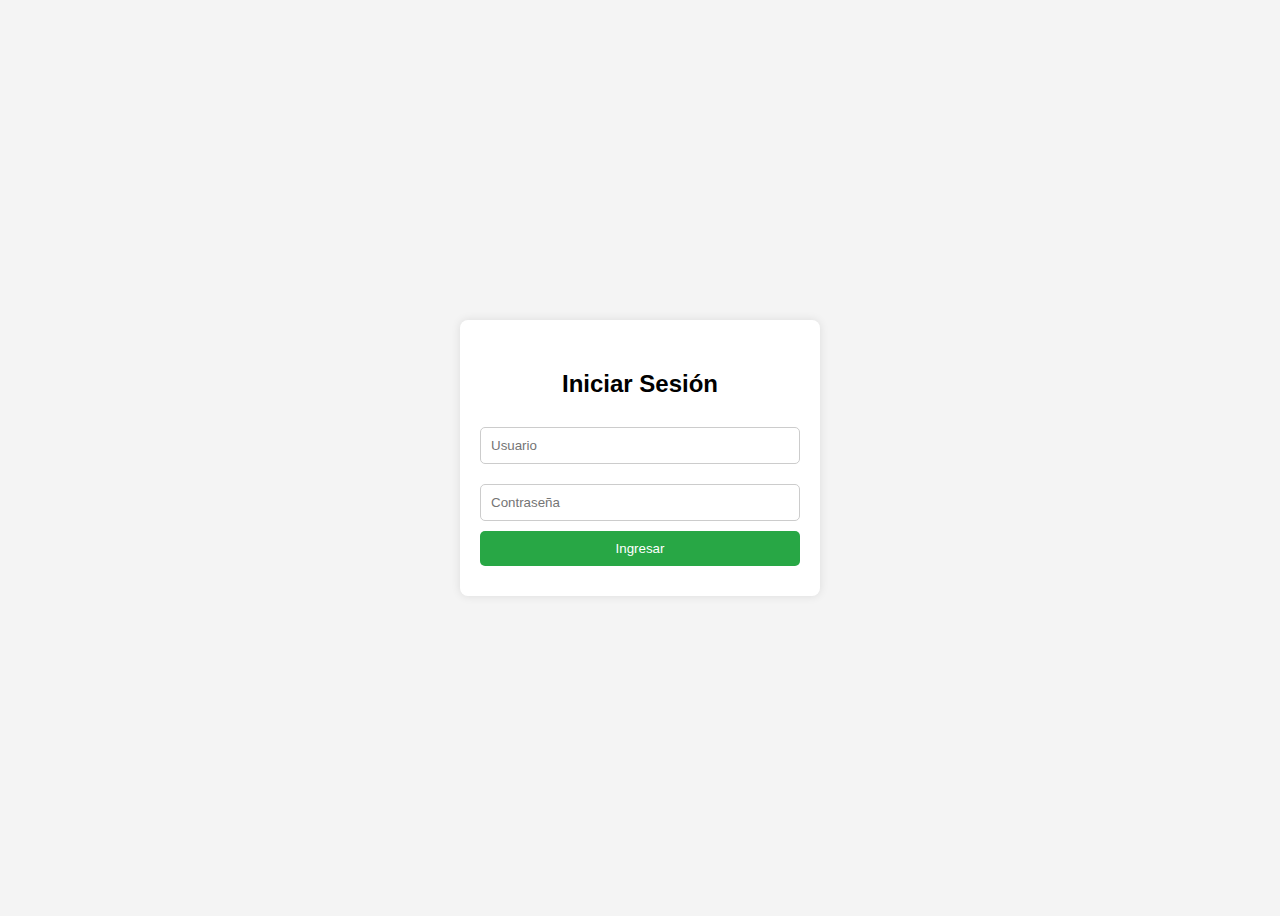
<file: Index.html>
<!DOCTYPE html>
<html lang="en">
<head>
    <meta charset="UTF-8">
    <meta name="viewport" content="width=device-width, initial-scale=1.0">
    <title>Document</title>

    <!-- Css -->
    <link rel="stylesheet" href="src/style/style.css">

</head>
<body>
    <body>
        <div class="login-container">
            <h2>Iniciar Sesión</h2>
            <input type="text" id="username" placeholder="Usuario">
            <input type="password" id="password" placeholder="Contraseña">
            <button onclick="validateLogin()">Ingresar</button>
            <p id="error" style="color: red; display: none;">Usuario o contraseña incorrectos</p>
        </div>




        <!-- Js -->
     <script src="src/js/script.js"></script>
    </body>
</body>
</html>
</file>
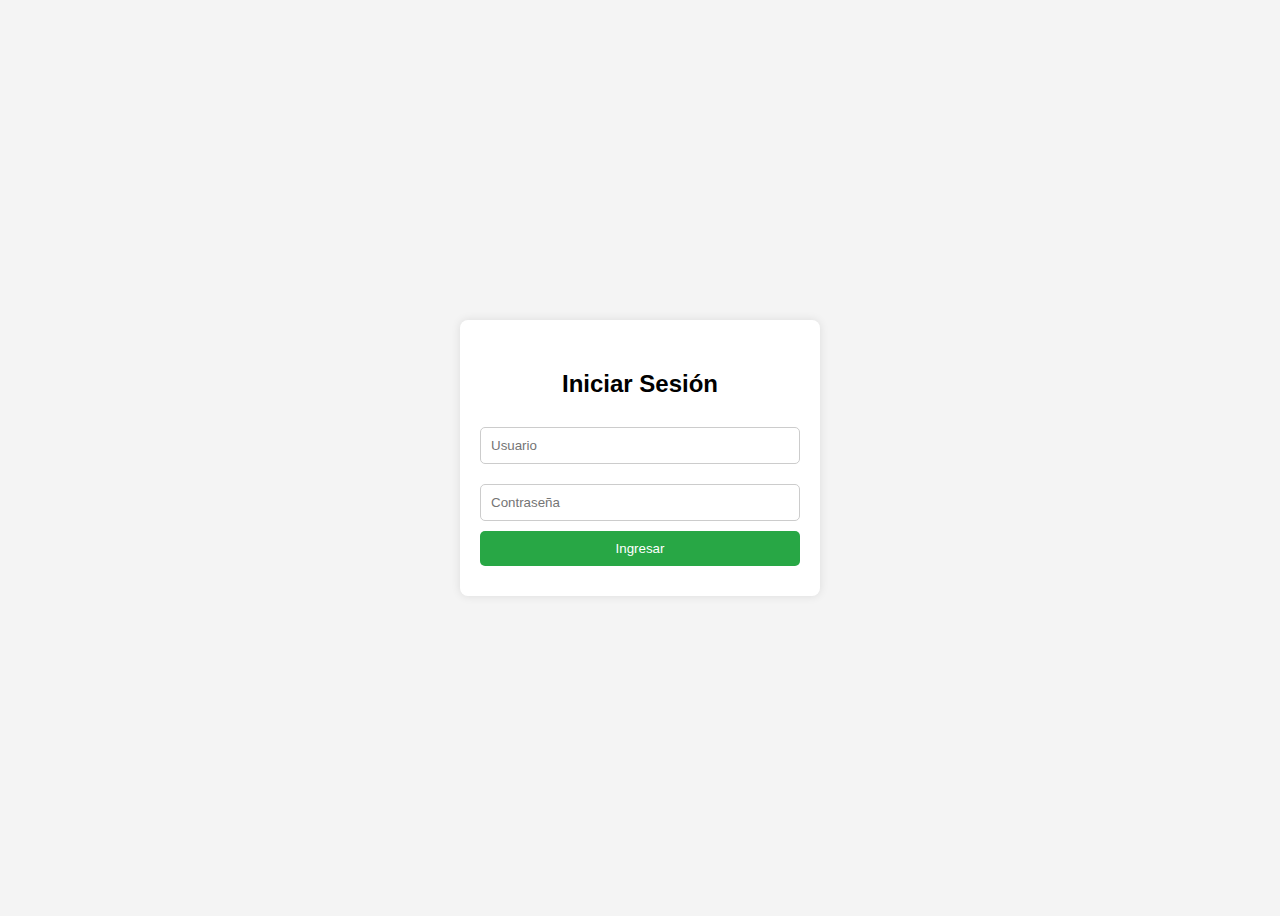
<file: index.html>
<!DOCTYPE html>
<html lang="en">
<head>
    <meta charset="UTF-8">
    <meta name="viewport" content="width=device-width, initial-scale=1.0">
    <title>Document</title>

    <!-- Css -->
    <link rel="stylesheet" href="src/style/style.css">

</head>
<body>
    <body>
        <div class="login-container">
            <h2>Iniciar Sesión</h2>
            <input type="text" id="username" placeholder="Usuario">
            <input type="password" id="password" placeholder="Contraseña">
            <button onclick="validateLogin()">Ingresar</button>
            <p id="error" style="color: red; display: none;">Usuario o contraseña incorrectos</p>
        </div>




        <!-- Js -->
     <script src="src/js/script.js"></script>
    </body>
</body>
</html>
</file>
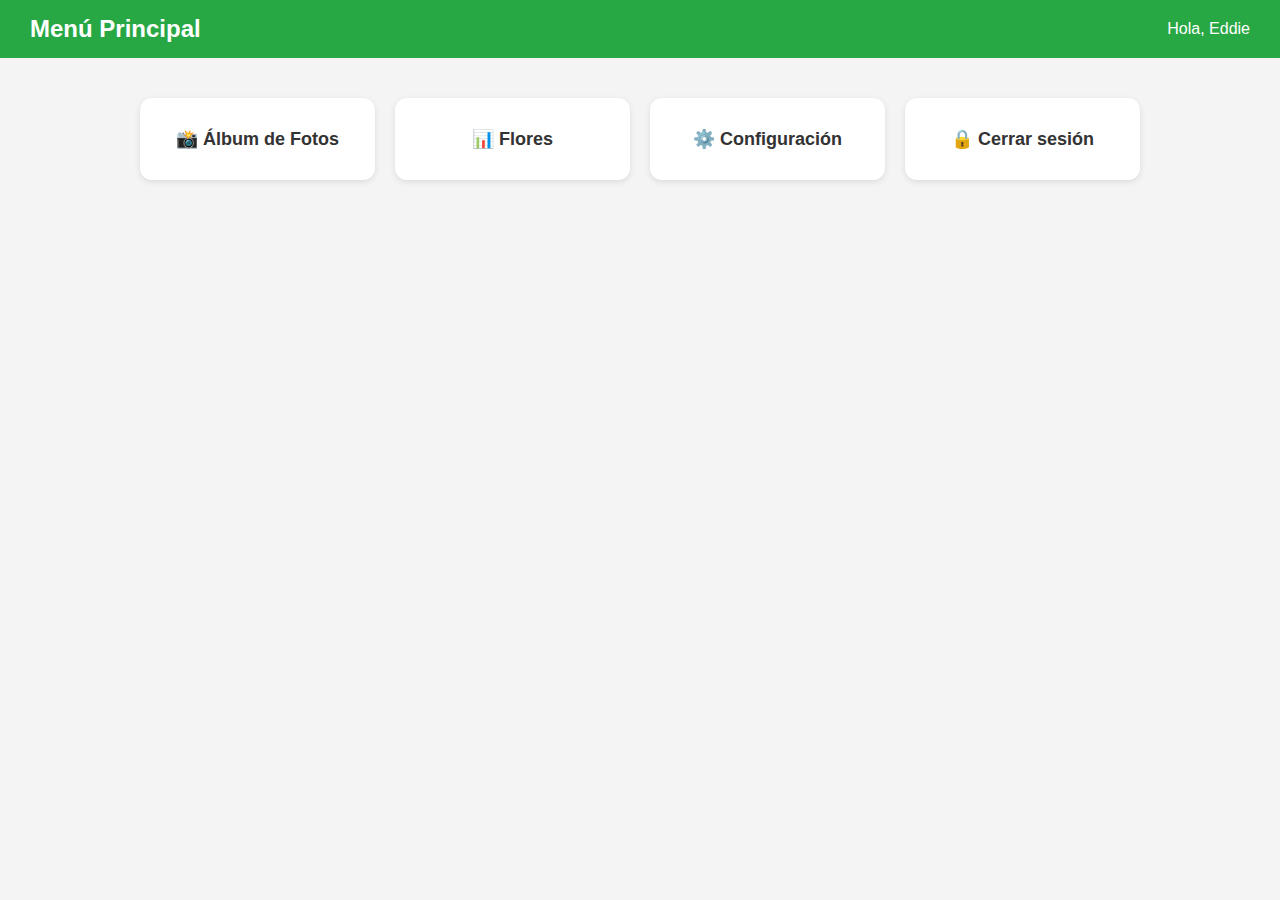
<file: menu.html>
<!DOCTYPE html>
<html lang="en">
<head>
    <meta charset="UTF-8">
    <meta name="viewport" content="width=device-width, initial-scale=1.0">

    <link rel="stylesheet" href="src/style/menu.css">

    <title>Menu</title>
</head>
<body>
    <div class="navbar">
        <h1>Menú Principal</h1>
        <span id="user-greeting">Hola, Usuario</span>
      </div>
    
      <div class="menu">
        <div class="menu-item" onclick="goTo('album.html')">
          <h3>📸 Álbum de Fotos</h3>
        </div>
        <div class="menu-item" onclick="goTo('https://eddiem2.github.io/Flores/')">
          <h3>📊 Flores</h3>
        </div>
        <div class="menu-item" onclick="goTo('#')">
          <h3>⚙️ Configuración</h3>
        </div>
        <div class="menu-item" onclick="goTo('login.html')">
          <h3>🔒 Cerrar sesión</h3>
        </div>
      </div>
    
      <script src="src/js/menu.js"></script>
</body>
</html>
</file>
<file: src/style/style.css>
body {
    font-family: Arial, sans-serif;
    display: flex;
    justify-content: center;
    align-items: center;
    height: 100vh;
    background-color: #f4f4f4;
}
.login-container {
    background: white;
    padding: 30px 20px;
    box-shadow: 0 0 10px rgba(0, 0, 0, 0.1);
    border-radius: 8px;
    width: 20rem;
    text-align: center;
}
input {
    width: 100%;
    padding: 10px;
    margin: 10px 0;
    box-sizing: border-box;
    border: 1px solid #ccc;
    border-radius: 5px;
}

input:focus {
    border-color: #28a745;
    box-shadow: 0 0 5px rgba(40, 167, 69, 0.5);
    outline: none;
}

button {
    width: 100%;
    padding: 10px;
    background: #28a745;
    color: white;
    border: none;
    border-radius: 5px;
    cursor: pointer;
}
button:hover {
    background: #218838;
}

@media (max-width: 500px) {
    .login-container {
        width: 85%;
    }
}
</file>
<file: src/style/menu.css>
body {
    margin: 0;
    font-family: Arial, sans-serif;
    background-color: #f4f4f4;
  }

  .navbar {
    background-color: #28a745;
    padding: 15px 30px;
    display: flex;
    justify-content: space-between;
    align-items: center;
    color: white;
  }

  .navbar h1 {
    margin: 0;
    font-size: 24px;
  }

  .menu {
    display: grid;
    grid-template-columns: repeat(auto-fit, minmax(200px, 1fr));
    gap: 20px;
    padding: 40px;
    max-width: 1000px;
    margin: auto;
  }

  .menu-item {
    background-color: white;
    padding: 30px;
    border-radius: 12px;
    box-shadow: 0 2px 6px rgba(0, 0, 0, 0.1);
    text-align: center;
    cursor: pointer;
    transition: transform 0.2s;
  }

  .menu-item:hover {
    transform: translateY(-5px);
  }

  .menu-item h3 {
    margin: 0;
    font-size: 18px;
    color: #333;
  }
</file>
